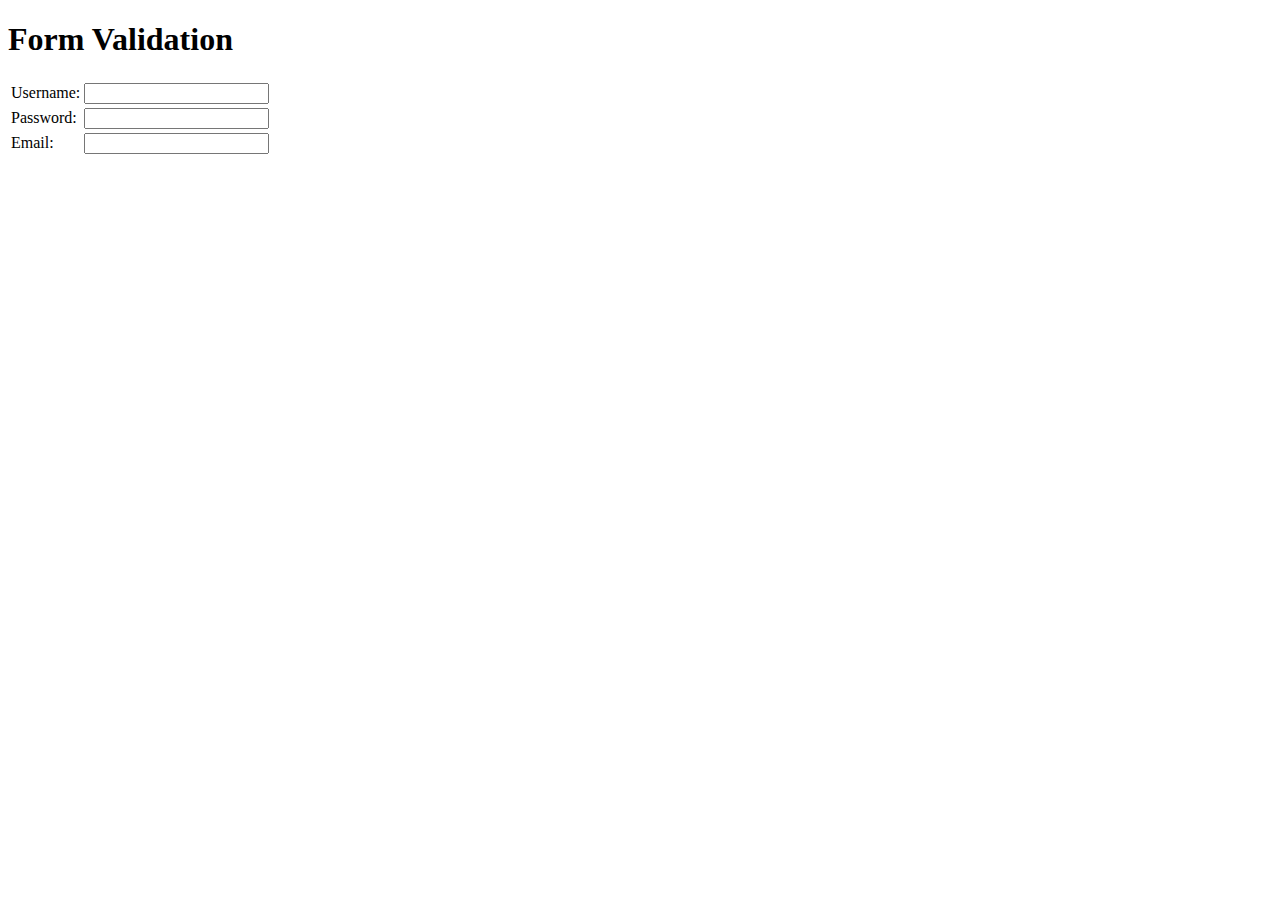
<file: index.html>
<!DOCTYPE html>
<html lang="en">
<head>
	<meta charset="utf-8">
	<title>Form Validation</title>
	<link rel="stylesheet" href="validate.css">
	<script src="validate.js"></script>	
</head>
<body>
	<h1>Form Validation</h1>
	<div>
	<form class="signup">
		<table>
			<tr>
				<td><label for= "username">Username:</label></td>
				<td><input type="text" name="username" id="username"></td>
			</tr>
			<tr>
				<td><label >Password:</label></td>
				<td><input type="password" name="password" id="password"></td>
			</tr>
			<tr>
				<td><label >Email:</label></td>
				<td><input type="text" name="email" id="email"></td>
			</tr>
		</table>
	
	

	</form>
    </div>
	<br>
	<div id ="tablecontainer" value="table.innerHTML">

	</div>

</body>


</html>
</file>
<file: validate.css>
.info{
 visibility: visible;
}
.hidespan{
    visibility: hidden;
    display:none;
}
.ok{
    color:green
}
.error{
    color: red;
}
.mainwrapper{
    margin-left:30%;
}
.heading{
    position: relative;
    left: 15%;
}
.submitbtn{
    position: relative;
    left: 20%;
}
</file>
